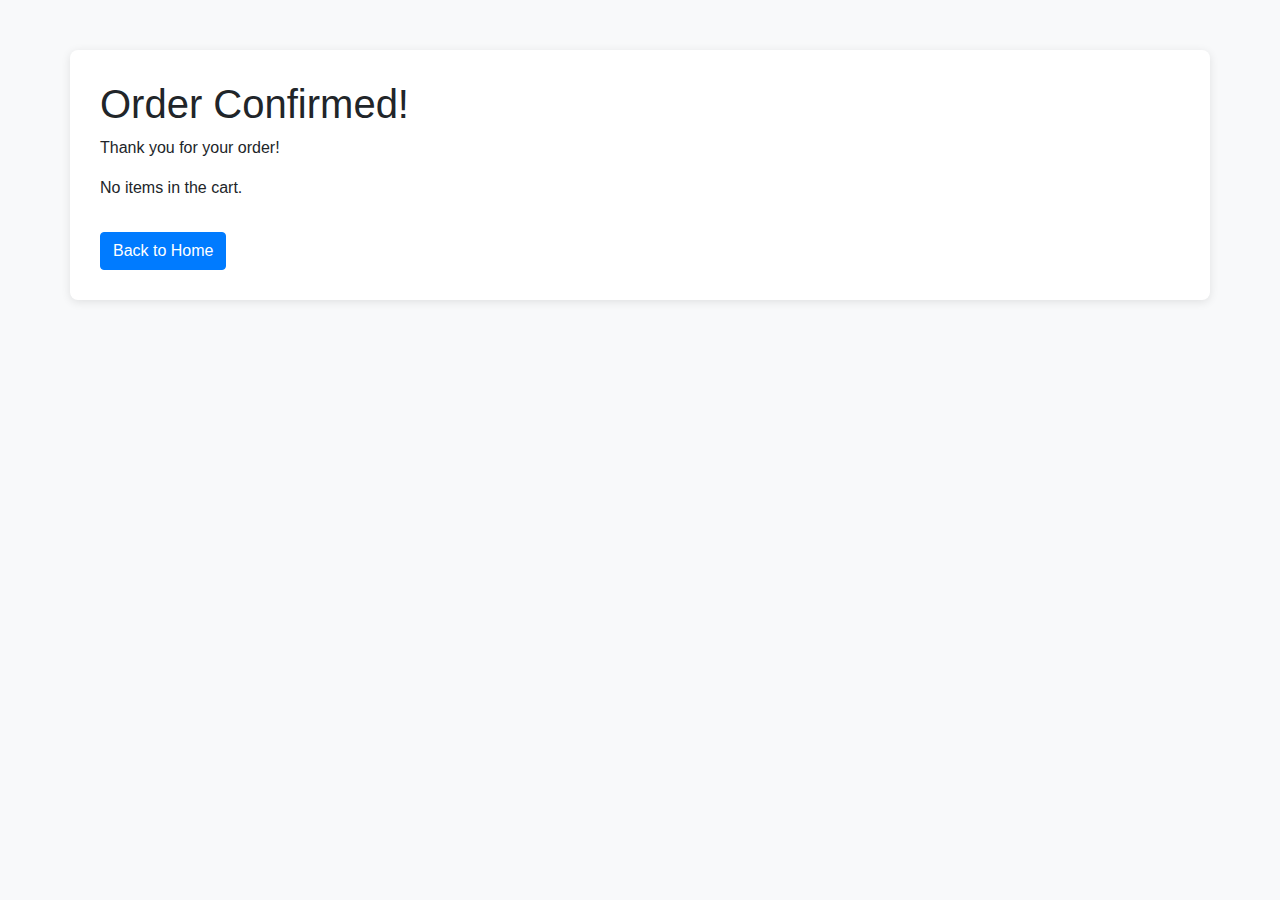
<file: order.html>
<!DOCTYPE html>
<html lang="du">

<head>
    <meta charset="UTF-8">
    <meta name="viewport" content="width=device-width, initial-scale=1.0">
    <link rel="stylesheet" href="https://stackpath.bootstrapcdn.com/bootstrap/4.5.2/css/bootstrap.min.css">
    <title>Order Confirmed</title>
    <style>
        body {
            background-color: #f8f9fa;
        }
        .container {
            margin-top: 50px;
            background-color: #ffffff;
            padding: 30px;
            border-radius: 8px;
            box-shadow: 0 2px 10px rgba(0, 0, 0, 0.1);
        }
    </style>
</head>

<body>
    <div class="container">
        <h1>Order Confirmed!</h1>
        <p>Thank you for your order!</p>
        <div id="order-details"></div>
        <a href="index.html" class="btn btn-primary mt-3">Back to Home</a>
    </div>

    <script>
        // Retrieve product information from localStorage
        const cartProduct = JSON.parse(localStorage.getItem('cartProduct'));
        const userName = localStorage.getItem('userName');
        const userEmail = localStorage.getItem('userEmail');
        const userAddress = localStorage.getItem('userAddress');
        const paymentMethod = localStorage.getItem('paymentMethod');

        if (cartProduct) {
            document.getElementById('order-details').innerHTML = `
                <h2>Product: ${cartProduct.name}</h2>
                <p>Price: Rs${cartProduct.price}</p>
                <p>Ordered by: ${userName}</p>
                <p>Email: ${userEmail}</p>
                <p>Shipping Address: ${userAddress}</p>
                <p>Payment Method: ${paymentMethod}</p>
            `;
        } else {
            document.getElementById('order-details').innerHTML = '<p>No items in the cart.</p>';
        }

        // Clear local storage after showing order details
        localStorage.removeItem('cartProduct');
        localStorage.removeItem('userName');
        localStorage.removeItem('userEmail');
        localStorage.removeItem('userAddress');
        localStorage.removeItem('paymentMethod');
    </script>
</body>

</html>
</file>
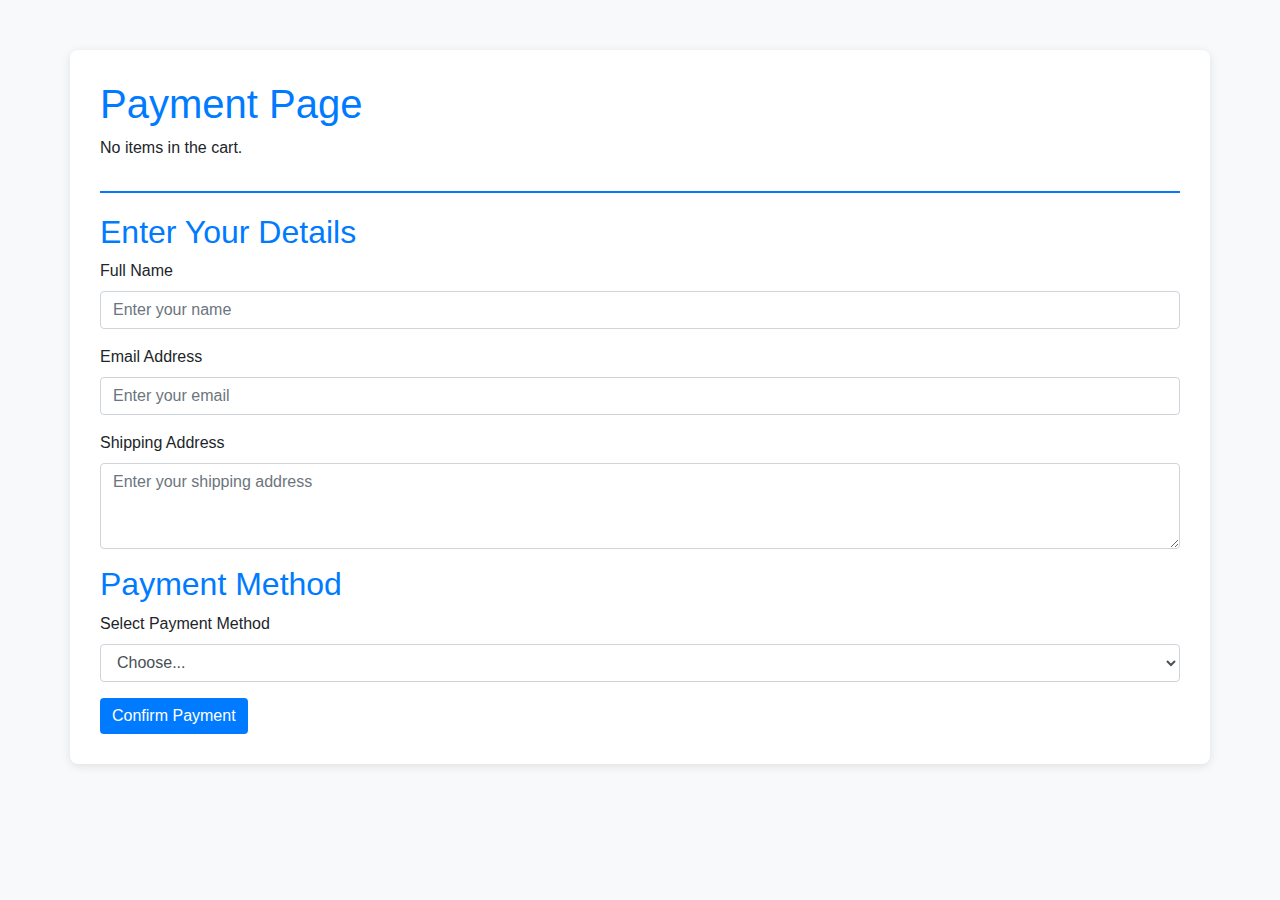
<file: payment.html>
<!DOCTYPE html>
<html lang="du">

<head>
    <meta charset="UTF-8">
    <meta name="viewport" content="width=device-width, initial-scale=1.0">
    <link rel="stylesheet" href="https://stackpath.bootstrapcdn.com/bootstrap/4.5.2/css/bootstrap.min.css">
    <title>Payment Page</title>
    <style>
        body {
            background-color: #f8f9fa;
        }
        .container {
            margin-top: 50px;
            background-color: #ffffff;
            padding: 30px;
            border-radius: 8px;
            box-shadow: 0 2px 10px rgba(0, 0, 0, 0.1);
        }
        .product-summary {
            border-bottom: 2px solid #007bff;
            padding-bottom: 15px;
            margin-bottom: 20px;
        }
        .btn-primary {
            background-color: #007bff;
            border: none;
        }
        h1, h2 {
            color: #007bff;
        }
    </style>
</head>

<body>
    <div class="container">
        <h1>Payment Page</h1>
        <div id="cart-details" class="product-summary"></div>

        <h2>Enter Your Details</h2>
        <form id="payment-form">
            <div class="form-group">
                <label for="name">Full Name</label>
                <input type="text" class="form-control" id="name" placeholder="Enter your name" required>
            </div>
            <div class="form-group">
                <label for="email">Email Address</label>
                <input type="email" class="form-control" id="email" placeholder="Enter your email" required>
            </div>
            <div class="form-group">
                <label for="address">Shipping Address</label>
                <textarea class="form-control" id="address" rows="3" placeholder="Enter your shipping address" required></textarea>
            </div>
            <h2>Payment Method</h2>
            <div class="form-group">
                <label for="payment-method">Select Payment Method</label>
                <select class="form-control" id="payment-method" required>
                    <option value="">Choose...</option>
                    <option value="Credit Card">Credit Card</option>
                    <option value="UPI">UPI</option>
                    <option value="Bank Transfer">Bank Transfer</option>
                </select>
            </div>
            <button type="submit" class="btn btn-primary">Confirm Payment</button>
        </form>
    </div>

    <script>
        // Retrieve product information from localStorage
        const cartProduct = JSON.parse(localStorage.getItem('cartProduct'));
        if (cartProduct) {
            document.getElementById('cart-details').innerHTML = `
                <h2>Product: ${cartProduct.name}</h2>
                <p>Price: Rs${cartProduct.price}</p>
            `;
        } else {
            document.getElementById('cart-details').innerHTML = '<p>No items in the cart.</p>';
        }

        // Handle form submission
        document.getElementById('payment-form').addEventListener('submit', function(event) {
            event.preventDefault();

            // Store user details in localStorage
            localStorage.setItem('userName', document.getElementById('name').value);
            localStorage.setItem('userEmail', document.getElementById('email').value);
            localStorage.setItem('userAddress', document.getElementById('address').value);
            localStorage.setItem('paymentMethod', document.getElementById('payment-method').value);

            // Redirect to order confirmed page
            window.location.href = 'order.html';
        });
    </script>
</body>

</html>
</file>
